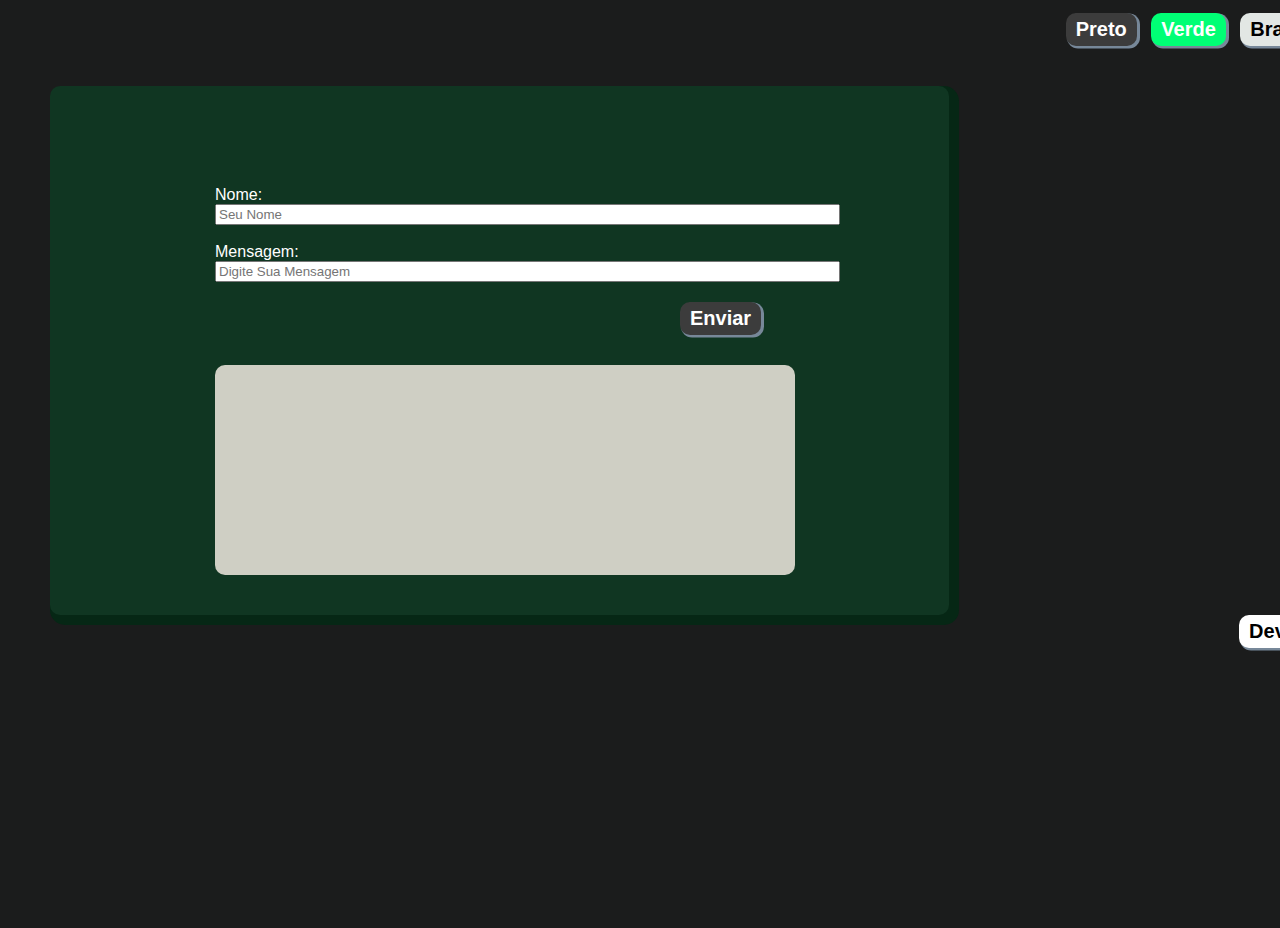
<file: index.html>
<!DOCTYPE html>
<html>
    <head>
        <meta charset="UTF-8">
        <link rel="stylesheet" type="text/css" href="css/style.css"/>
        
        <title>Web College Work</title>
    </head>
    <body id="body" onload = "defaultColor()">
        <div id="buttons">
            <button id="button1" onClick ="backColor1()">Preto</button>
            <button id="button2" onClick ="backColor2()">Verde</button>
            <button id="button3" onClick ="backColor3()">Branco</button>
        </div>
        
        <div id = "mensages" >
            <div>
                <label for="nome">Nome:</label>
                <input type="text" name="name" id="name" placeholder="Seu Nome" size="75" maxlength="10">
                <br><br>
                <label id = "labelMensage" for="mensage">Mensagem:</label>
                <input type="text" size="75" name="mensage" id = "mensage" placeholder="Digite Sua Mensagem" maxlength="20">
                <button id="buttonSubmit" onclick="registerMensage()">Enviar</button>
            </div>
        </div>

        <div id = "mensageBoard_G">   
            <div id = "mensageBoard">

            </div>
        </div>

        <button id="buttonCredit" onClick="devOps()">DevOps</button>

        <script type="text/javascript" src="javascript/script.js"></script>
    </body>
</html>
</file>
<file: css/style.css>
body{
    margin: 0;
    font-family: 'Alata', sans-serif;
    width: 1349px;
    overflow-y: hidden;
}

#buttons{
    position: relative;
    margin-left: 79%;
    margin-top: 1%;
}

#button1{
    background-color: #3c3c3c;
    color: white;
}

#button2{
    background-color: #00ff75;
    color: white;
}

#button3{
    background-color: #e2e7e4;
    color: rgb(0, 0, 0);
}

#mensages{
    justify-content: center;
    background-color: #103622;
    padding: 200px;
    margin: 40px 400px 0px 50px;
    border-radius: 10px;
    box-shadow: 5px 5px 0 5px #062715;  
}

#mensages div{
    position: relative;
    bottom: 100px;
}

#buttonCredit{
    position: relative;
    margin-top: 70px;
    margin-left: 92%;
    right: 2px;
    bottom: 280px;
    background-color: black;
    color: white;
}

button{
    margin-right: 10px;
    background-color: #000000;
    padding: 5px 10px;
    border: none;
    border-radius: 10px;
    box-shadow: 2px 1.5px 0 1px #778899;
    transition: box-shadow 0.09s, transform 0.09s ;
    
    border-color: #778899;

    text-decoration: none;
    color:white;
    font-weight: bold;
    font-size: 20px;
}

button:active{
    box-shadow: 0 0 0 #778899, inset 3px 3px 3px #778899;
    transform: translate(4px, 4px);
}

#buttonSubmit{
    position: relative;
    top: 20px;
    left: 430px;
    background-color: #3c3c3c;
}

#mensageBoard_G{
    position: relative;
    bottom: 250px;
    left: 215px;
    width: 580px;
    height: 200px;
    overflow-y: scroll;
    overflow-x: hidden;
    background-color: #cfcfc4;
    border-radius: 10px;
    padding-bottom: 10px;
}

#mensage{
    position: relative;
    right: 35px;
}

#name{
    position: relative;
    right: 35px;
}

#mensages label{
    position: relative;
    right: 35px;
    color: white
}
</file>
